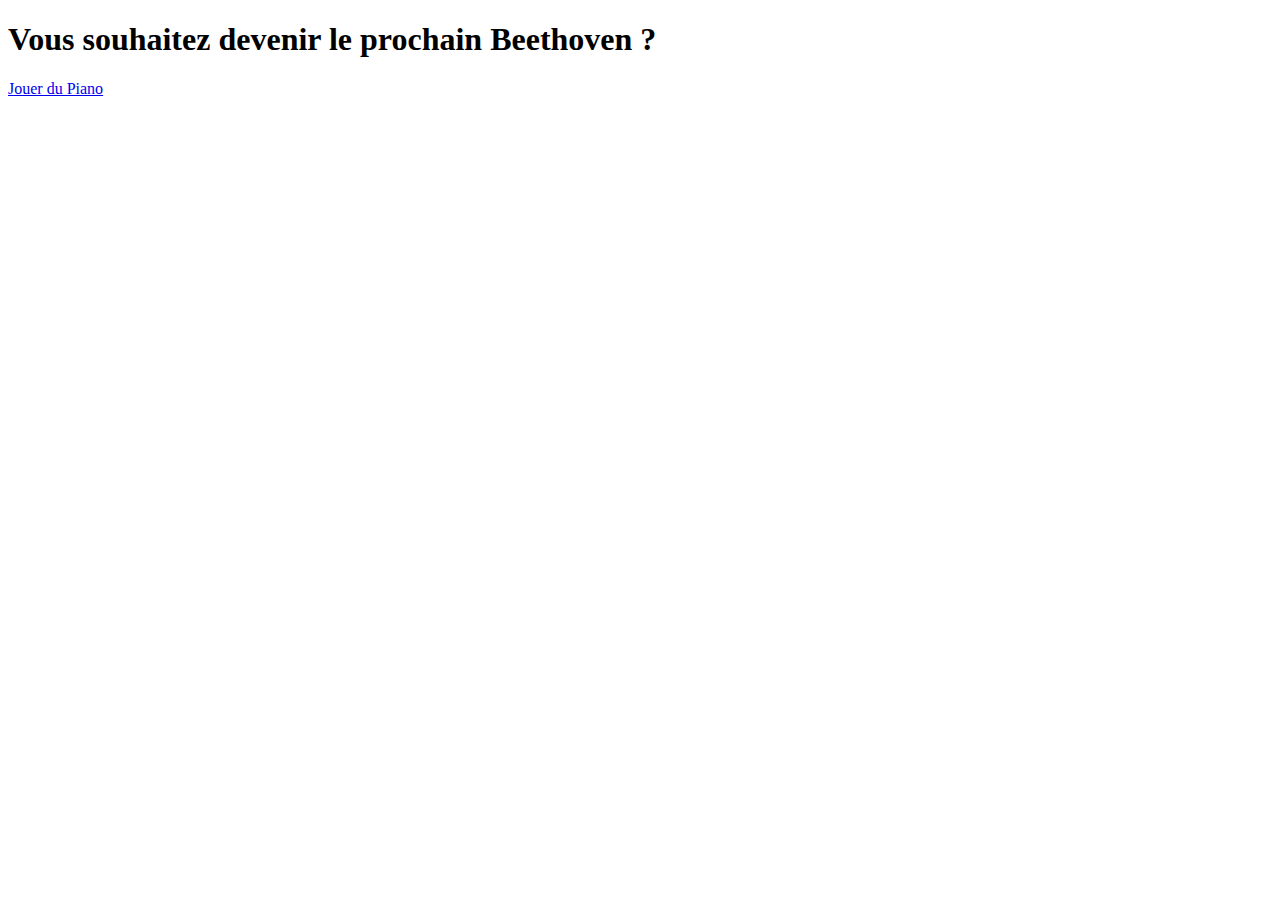
<file: index.html>
<!doctype html>
<html lang="en">
  <head>
    <meta charset="utf-8">
    <meta name="viewport" content="width=device-width, initial-scale=1">
    <title>Piano</title>
    <link href="https://cdn.jsdelivr.net/npm/bootstrap@5.3.2/dist/css/bootstrap.min.css" rel="stylesheet" integrity="sha384-T3c6CoIi6uLrA9TneNEoa7RxnatzjcDSCmG1MXxSR1GAsXEV/Dwwykc2MPK8M2HN" crossorigin="anonymous">
    <link rel="stylesheet" href="piano.css">
</head>
  <body>
    <h1>Vous souhaitez devenir le prochain Beethoven ?</h1>
    <a class="btn btn-primary" href="piano.html" role="button"> Jouer du Piano</a>
    <script src="https://cdn.jsdelivr.net/npm/bootstrap@5.3.2/dist/js/bootstrap.bundle.min.js" integrity="sha384-C6RzsynM9kWDrMNeT87bh95OGNyZPhcTNXj1NW7RuBCsyN/o0jlpcV8Qyq46cDfL" crossorigin="anonymous"></script>
  </body>
</html>
</file>
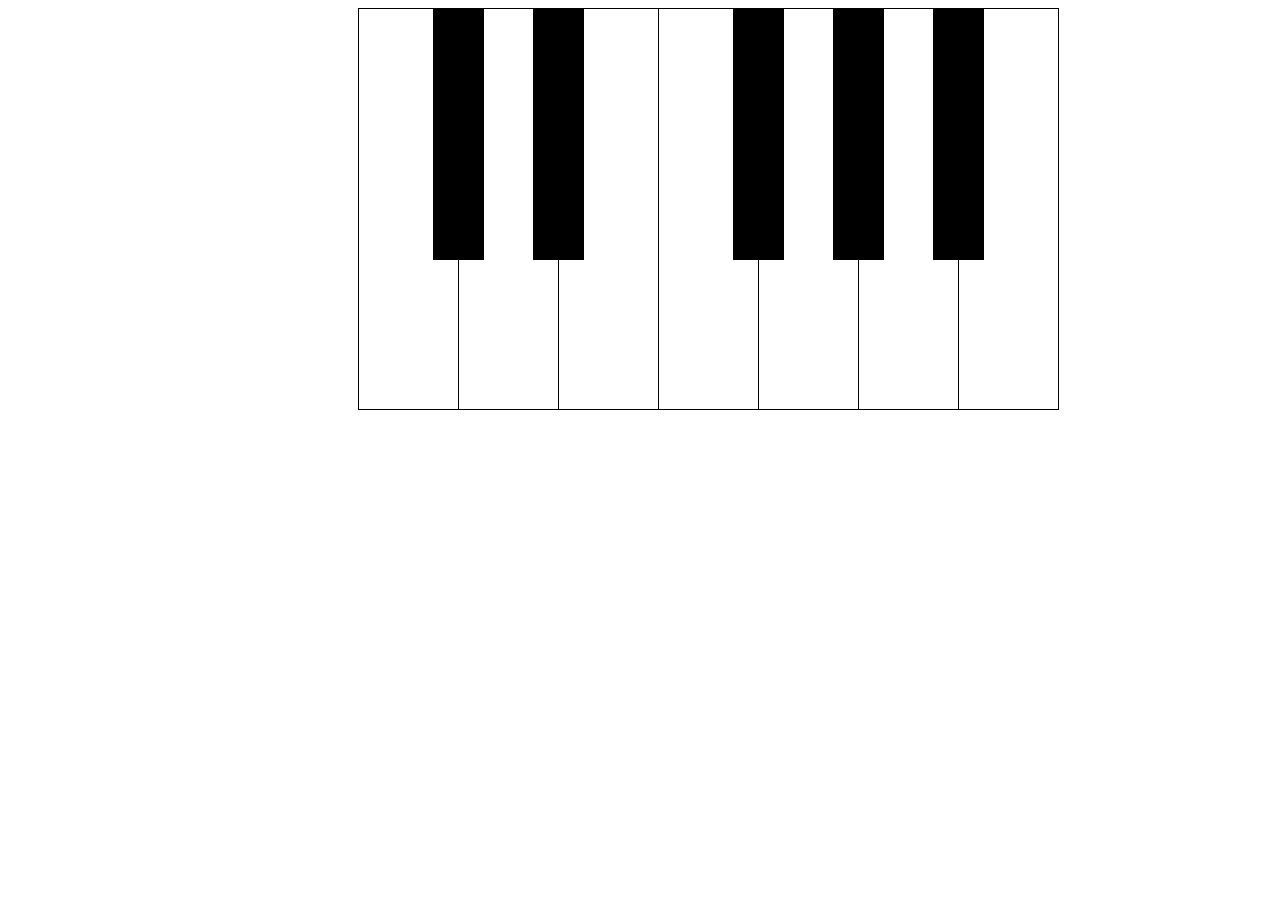
<file: piano.html>
<!DOCTYPE html>
<html lang="en">
<head>
    <meta charset="UTF-8">
    <meta name="viewport" content="width=device-width, initial-scale=1.0">
    <link rel="stylesheet" href="piano.css">
    <title>Piano</title>
</head>
<body>
    <div class="boite" id="boite">
        <div id="do" class="becarre"></div>
        <div id="re" class="becarre"></div>
        <div id="mi" class="becarre"></div>
        <div id="fa" class="becarre"></div>
        <div id="sol" class="becarre"></div>
        <div id="la" class="becarre"></div>
        <div id="si" class="becarre"></div>
        <div id="dos" class="diese"></div>
        <div id="res" class="diese"></div>
        <div id="fas" class="diese"></div>
        <div id="sols" class="diese"></div>
        <div id="las" class="diese"></div>
    </div>
    <script src="piano.js"></script>
</body>
</html>
</file>
<file: piano.css>
.boite
{
    width: 700px;
    transform: translate(50%,50%);
    position: relative;
}

.becarre 
{
    position: absolute;
    border: 1px solid black;
    width: 99px;
    height: 400px;
}

.becarre:hover
{
    background-color: orange;
}
.becarre:active
{
    background-color: red;
}

#re
{
    left: 100px;
}

#mi
{
    left: 200px;
}

#fa
{
    left: 300px;
}

#sol
{
    left: 400px;
}

#la
{
    left: 500px;
}

#si
{
    left: 600px;
}

.diese
{
    position: absolute;
    border: 1px solid black;
    width: 49px;
    height: 250px;
    background-color: black;
    left: 75px;
}

.diese:hover
{
    background-color: cyan;

}

.diese:active {
    background-color: red;
}

#res
{
    left: 175px;
}

#fas
{
    left: 375px;
}

#sols
{
    left: 475px;
}

#las
{
    left: 575px;
}

.la-diese {
    left: 999px; 
    width: 49px;
}
</file>
